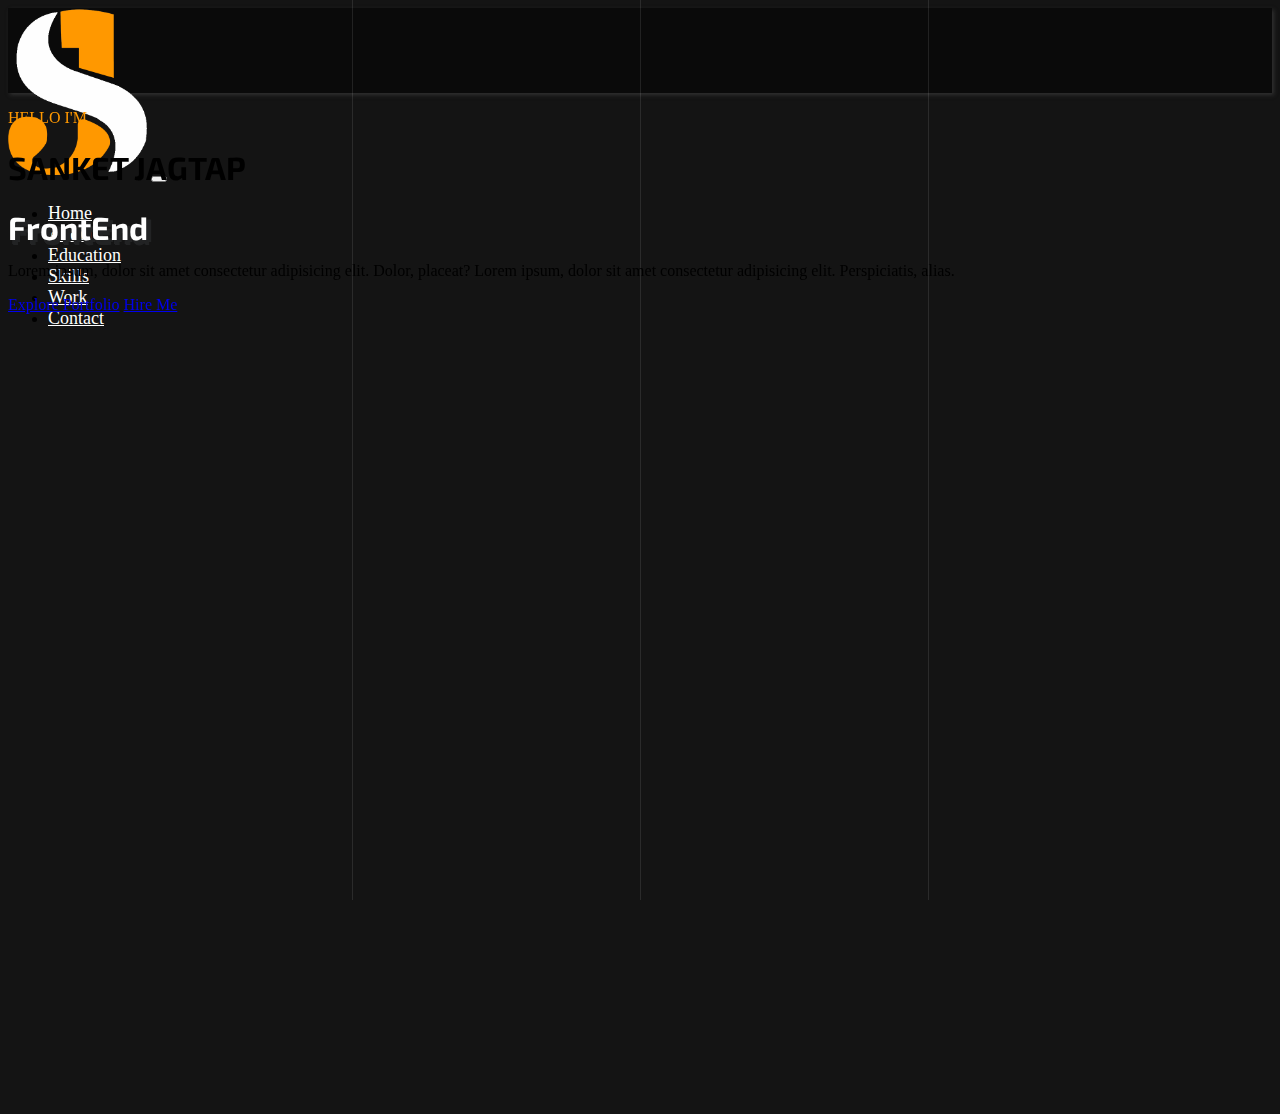
<file: index.html>
<!doctype html>
<html lang="en">
  <head>
    <!-- Required meta tags -->
    <meta charset="utf-8">
    <meta name="viewport" content="width=device-width, initial-scale=1">

    <!-- Bootstrap CSS -->
    <link href="https://cdn.jsdelivr.net/npm/bootstrap@5.1.2/dist/css/bootstrap.min.css" rel="stylesheet" integrity="sha384-uWxY/CJNBR+1zjPWmfnSnVxwRheevXITnMqoEIeG1LJrdI0GlVs/9cVSyPYXdcSF" crossorigin="anonymous">

    <title>Sanket Jagtap</title>
    <!-- css link -->
    <link rel="stylesheet" href="css/style.css">

    <!-- fontawsome cdn -->
    <link rel="stylesheet" href="https://pro.fontawesome.com/releases/v5.10.0/css/all.css" integrity="sha384-AYmEC3Yw5cVb3ZcuHtOA93w35dYTsvhLPVnYs9eStHfGJvOvKxVfELGroGkvsg+p" crossorigin="anonymous"/>

    <!-- aos -->
    <link href="https://unpkg.com/aos@2.3.1/dist/aos.css" rel="stylesheet">

  </head>
  <body>
    <!-- background animation -->
    <div class="lines">
      <div class="line"></div>
      <div class="line"></div>
      <div class="line"></div>
    </div>
    <!-- header section start -->
    
    <section id="header">
      
    </section>
    <!-- header section end -->

    <!-- hero section start -->

<section id="hero" class="">
    <div class="container">
        <div class="row py-5 py-lg-0">
            <div class="col-12 col-md-6 mx-auto text-white pt-md-5 mt-md-5" data-aos="fade-right"
            data-aos-offset="300"
            data-aos-easing="ease-in-sine">
                <p class="text-orange fw-bold fs-5  mt-lg-5 pt-5">HELLO I'M</p>
                <h1 class=" fw-bold mb-3">SANKET JAGTAP</h1>
                
                <div class="word"></div>
                <p class="my-3">Lorem ipsum, dolor sit amet consectetur adipisicing elit. Dolor, placeat? Lorem ipsum, dolor sit amet consectetur adipisicing elit. Perspiciatis, alias.</p>
                
                <a class="btn border rounded-0 text-white px-4 me-2" href="work.html">Explore Portfolio</a>
                
                <a class="btn border rounded-0 text-white px-4 me-2" href="contact.html">Hire Me</a>

            </div>
            <div class="col-12 col-md-6  right  pt-lg-0" data-aos="fade-left"
            data-aos-anchor="#example-anchor"
            data-aos-offset="500"
            data-aos-duration="700"
            data-aos-easing="ease-in-sine">
                <img src="images/my.png" class="img-fluid w-100" alt="">
            </div>
        </div>
    </div>
</section>
    
    <!-- hero section end -->


 

  









    <!-- Option 1: Bootstrap Bundle with Popper -->
    <script src="https://cdn.jsdelivr.net/npm/bootstrap@5.1.2/dist/js/bootstrap.bundle.min.js" integrity="sha384-kQtW33rZJAHjgefvhyyzcGF3C5TFyBQBA13V1RKPf4uH+bwyzQxZ6CmMZHmNBEfJ" crossorigin="anonymous"></script>

    <!-- jquery cdn -->
    <script src="https://code.jquery.com/jquery-3.6.0.min.js" integrity="sha256-/xUj+3OJU5yExlq6GSYGSHk7tPXikynS7ogEvDej/m4=" crossorigin="anonymous"></script>

    <script src="js/script.js"></script>

    <!-- aos -->
    <script src="https://unpkg.com/aos@2.3.1/dist/aos.js"></script>

    <script>
      AOS.init();
    </script>
  </body>
</html>
</file>
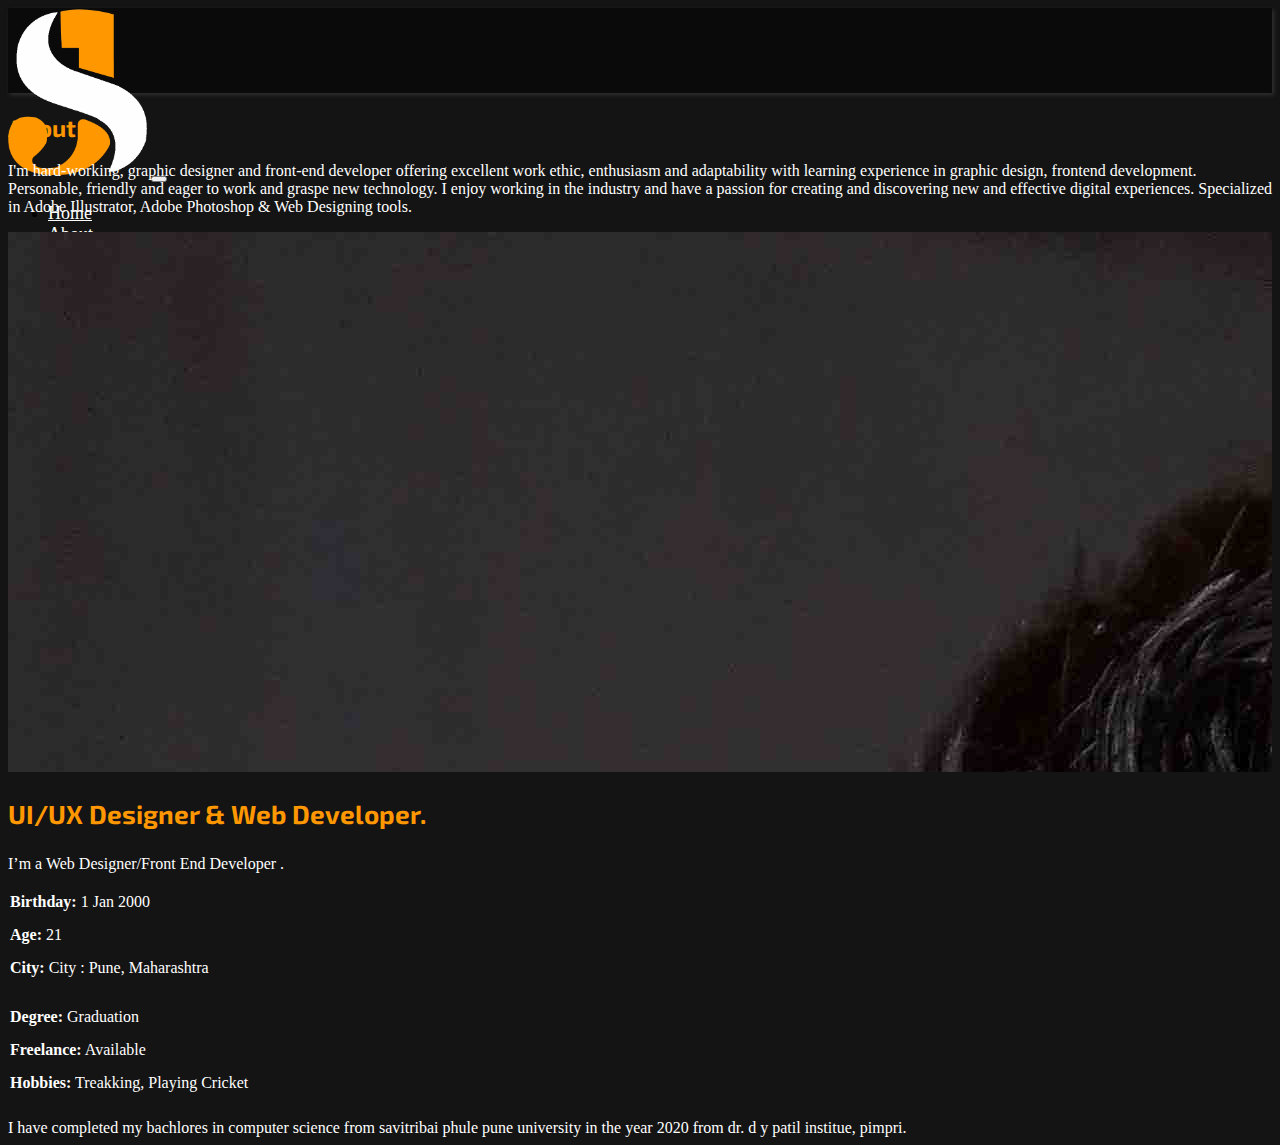
<file: about.html>
<!doctype html>
<html lang="en">
  <head>
    <!-- Required meta tags -->
    <meta charset="utf-8">
    <meta name="viewport" content="width=device-width, initial-scale=1">

    <!-- Bootstrap CSS -->
    <link href="https://cdn.jsdelivr.net/npm/bootstrap@5.1.2/dist/css/bootstrap.min.css" rel="stylesheet" integrity="sha384-uWxY/CJNBR+1zjPWmfnSnVxwRheevXITnMqoEIeG1LJrdI0GlVs/9cVSyPYXdcSF" crossorigin="anonymous">

    <title>Hello, world!</title>
    <link rel="stylesheet" href="css/style.css">
    <style>
      .longEnough {
  max-height: 100%;
  width: 100%;
  overflow: auto;
}
    </style>
  </head>
  <body>

    <div class="longEnough mCustomScrollbar" data-mcs-theme="dark">
</div>
    <section id="header"></section>


    
    <!-- about section start -->
    <section id="about" class="about py-4 ">
        <div class="container">
      
          <div class="section-title" >
            <h2 class="text-orange">About</h2>
            <p class="">I'm hard-working, graphic designer and front-end developer offering excellent work ethic, enthusiasm and adaptability with learning experience in graphic design, frontend development. Personable, friendly and eager to work and graspe new technology. I enjoy working in the industry and have a passion for creating and discovering new and effective digital experiences. Specialized in Adobe Illustrator, Adobe Photoshop & Web Designing tools.</p>
          </div>
      
          <div class="row ">
            <div class="col-lg-4 img-box" data-aos="fade-right">
              <img src="images/about-img.jpg" class="img-fluid" alt="">
            </div>
            <div class="col-lg-8 pt-4 pt-lg-0 content" data-aos="fade-left">
              <h3>UI/UX Designer &amp; Web Developer.</h3>
              <p class="font-italic">
                I’m a Web Designer/Front End Developer .
              </p>
              <div class="row">
                <div class="col-lg-6">
                  <ul>
                    <li><i class="icofont-rounded-right"></i> <strong>Birthday:</strong> 1 Jan 2000</li>
                    <li><i class="icofont-rounded-right"></i> <strong>Age:</strong> 21</li>
                    
                    <li><i class="icofont-rounded-right"></i> <strong>City:</strong> City : Pune, Maharashtra</li>
                  </ul>
                </div>
                <div class="col-lg-6">
                  <ul>
                    
                    <li><i class="icofont-rounded-right"></i> <strong>Degree:</strong> Graduation</li>
                    
                    <li><i class="icofont-rounded-right"></i> <strong>Freelance:</strong> Available</li>
                    <li><i class="icofont-rounded-right"></i> <strong>Hobbies:</strong> Treakking, Playing Cricket</li>
                  </ul>
                </div>
              </div>
              <p>
                I have completed my bachlores in computer science from savitribai phule pune university in the year 2020 from dr. d y patil institue, pimpri.
              </p>
            </div>
          </div>
      
        </div>
      </section>
    <!-- about section end -->

    <!-- Option 1: Bootstrap Bundle with Popper -->
    <script src="https://cdn.jsdelivr.net/npm/bootstrap@5.1.2/dist/js/bootstrap.bundle.min.js" integrity="sha384-kQtW33rZJAHjgefvhyyzcGF3C5TFyBQBA13V1RKPf4uH+bwyzQxZ6CmMZHmNBEfJ" crossorigin="anonymous"></script>

  </body>
  <!-- jquery cdn -->
  <script src="https://code.jquery.com/jquery-3.6.0.min.js" integrity="sha256-/xUj+3OJU5yExlq6GSYGSHk7tPXikynS7ogEvDej/m4=" crossorigin="anonymous"></script>

  <script src="js/script.js"></script>
</html>
</file>
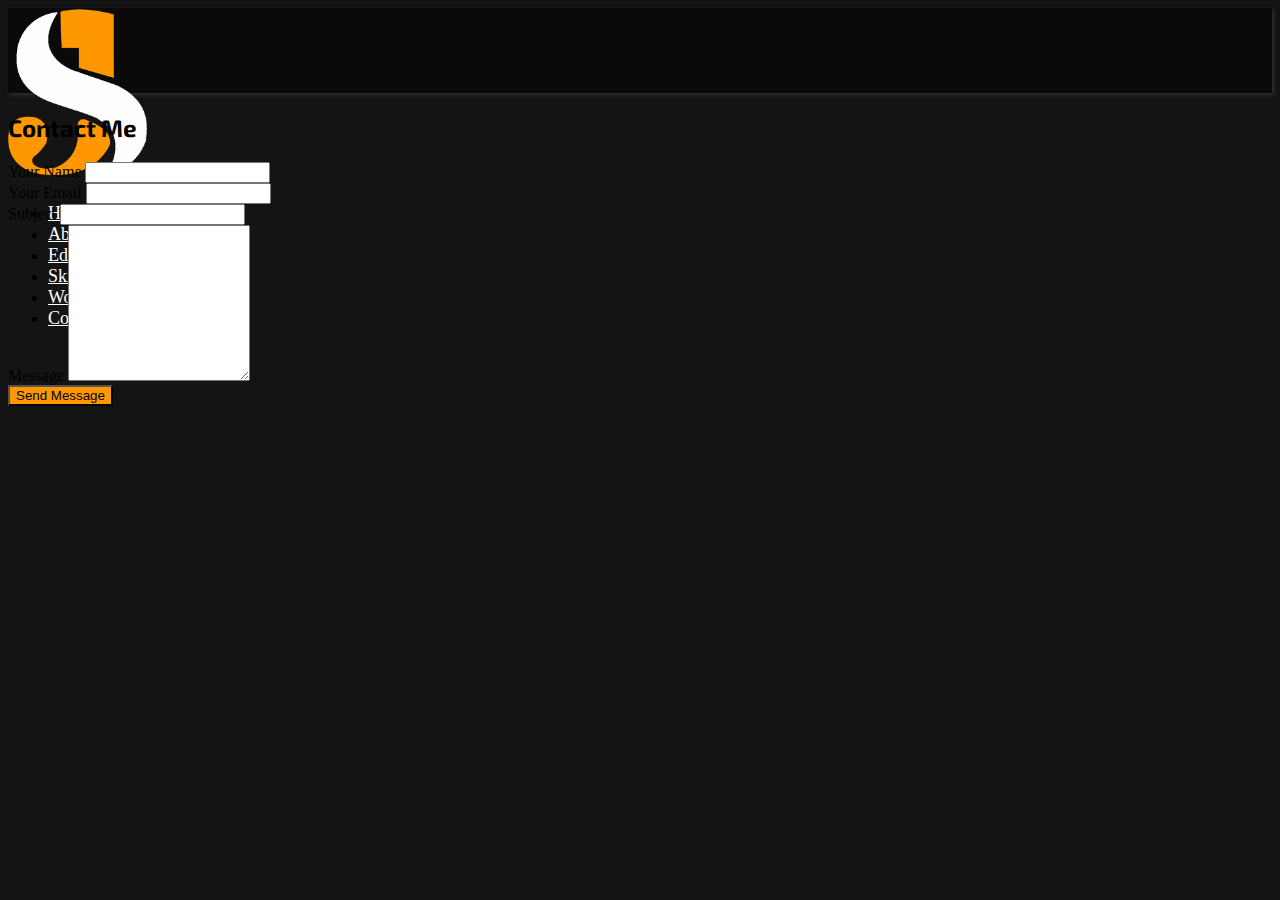
<file: contact.html>
<!doctype html>
<html lang="en">
  <head>
    <!-- Required meta tags -->
    <meta charset="utf-8">
    <meta name="viewport" content="width=device-width, initial-scale=1">

    <!-- Bootstrap CSS -->
    <link href="https://cdn.jsdelivr.net/npm/bootstrap@5.1.2/dist/css/bootstrap.min.css" rel="stylesheet" integrity="sha384-uWxY/CJNBR+1zjPWmfnSnVxwRheevXITnMqoEIeG1LJrdI0GlVs/9cVSyPYXdcSF" crossorigin="anonymous">

    <title>Hello, world!</title>
    <link rel="stylesheet" href="css/style.css">
  </head>
  <body>
    <section id="header"></section>


    
 <!-- contact section start -->
 <section class="contact text-white py-4" >
    <div class="container">
        <div class="row">

            <div class="col-6 mx-auto">
                <h2 class="text-center">Contact Me</h2>
                <form >
                  <div class="form-row">
                    <div class="form-group col-12">
                      <label for="name">Your Name</label>
                      <input type="text" name="name" class="form-control" id="name" data-rule="minlen:4" data-msg="Please enter at least 4 chars" />
                      <div class="validate"></div>
                    </div>
                    <div class="form-group col-12">
                      <label for="name">Your Email</label>
                      <input type="email" class="form-control" name="email" id="email" data-rule="email" data-msg="Please enter a valid email" />
                      <div class="validate"></div>
                    </div>
                  </div>
                  <div class="form-group">
                    <label for="name">Subject</label>
                    <input type="text" class="form-control" name="subject" id="subject" data-rule="minlen:4" data-msg="Please enter at least 8 chars of subject" />
                    <div class="validate"></div>
                  </div>
                  <div class="form-group">
                    <label for="name">Message</label>
                    <textarea class="form-control" name="message" rows="10" data-rule="required" data-msg="Please write something for us"></textarea>
                    <div class="validate"></div>
                  </div>
                  
                  <div class="text-center"><button class="btn bg-orange mt-4" type="submit">Send Message</button></div>
                </form>
              </div>
        </div>
    </div>
</section>

  <!-- contact section end -->

    <!-- Option 1: Bootstrap Bundle with Popper -->
    <script src="https://cdn.jsdelivr.net/npm/bootstrap@5.1.2/dist/js/bootstrap.bundle.min.js" integrity="sha384-kQtW33rZJAHjgefvhyyzcGF3C5TFyBQBA13V1RKPf4uH+bwyzQxZ6CmMZHmNBEfJ" crossorigin="anonymous"></script>

  </body>
  <!-- jquery cdn -->
  <script src="https://code.jquery.com/jquery-3.6.0.min.js" integrity="sha256-/xUj+3OJU5yExlq6GSYGSHk7tPXikynS7ogEvDej/m4=" crossorigin="anonymous"></script>

  <script src="js/script.js"></script>
</html>
</file>
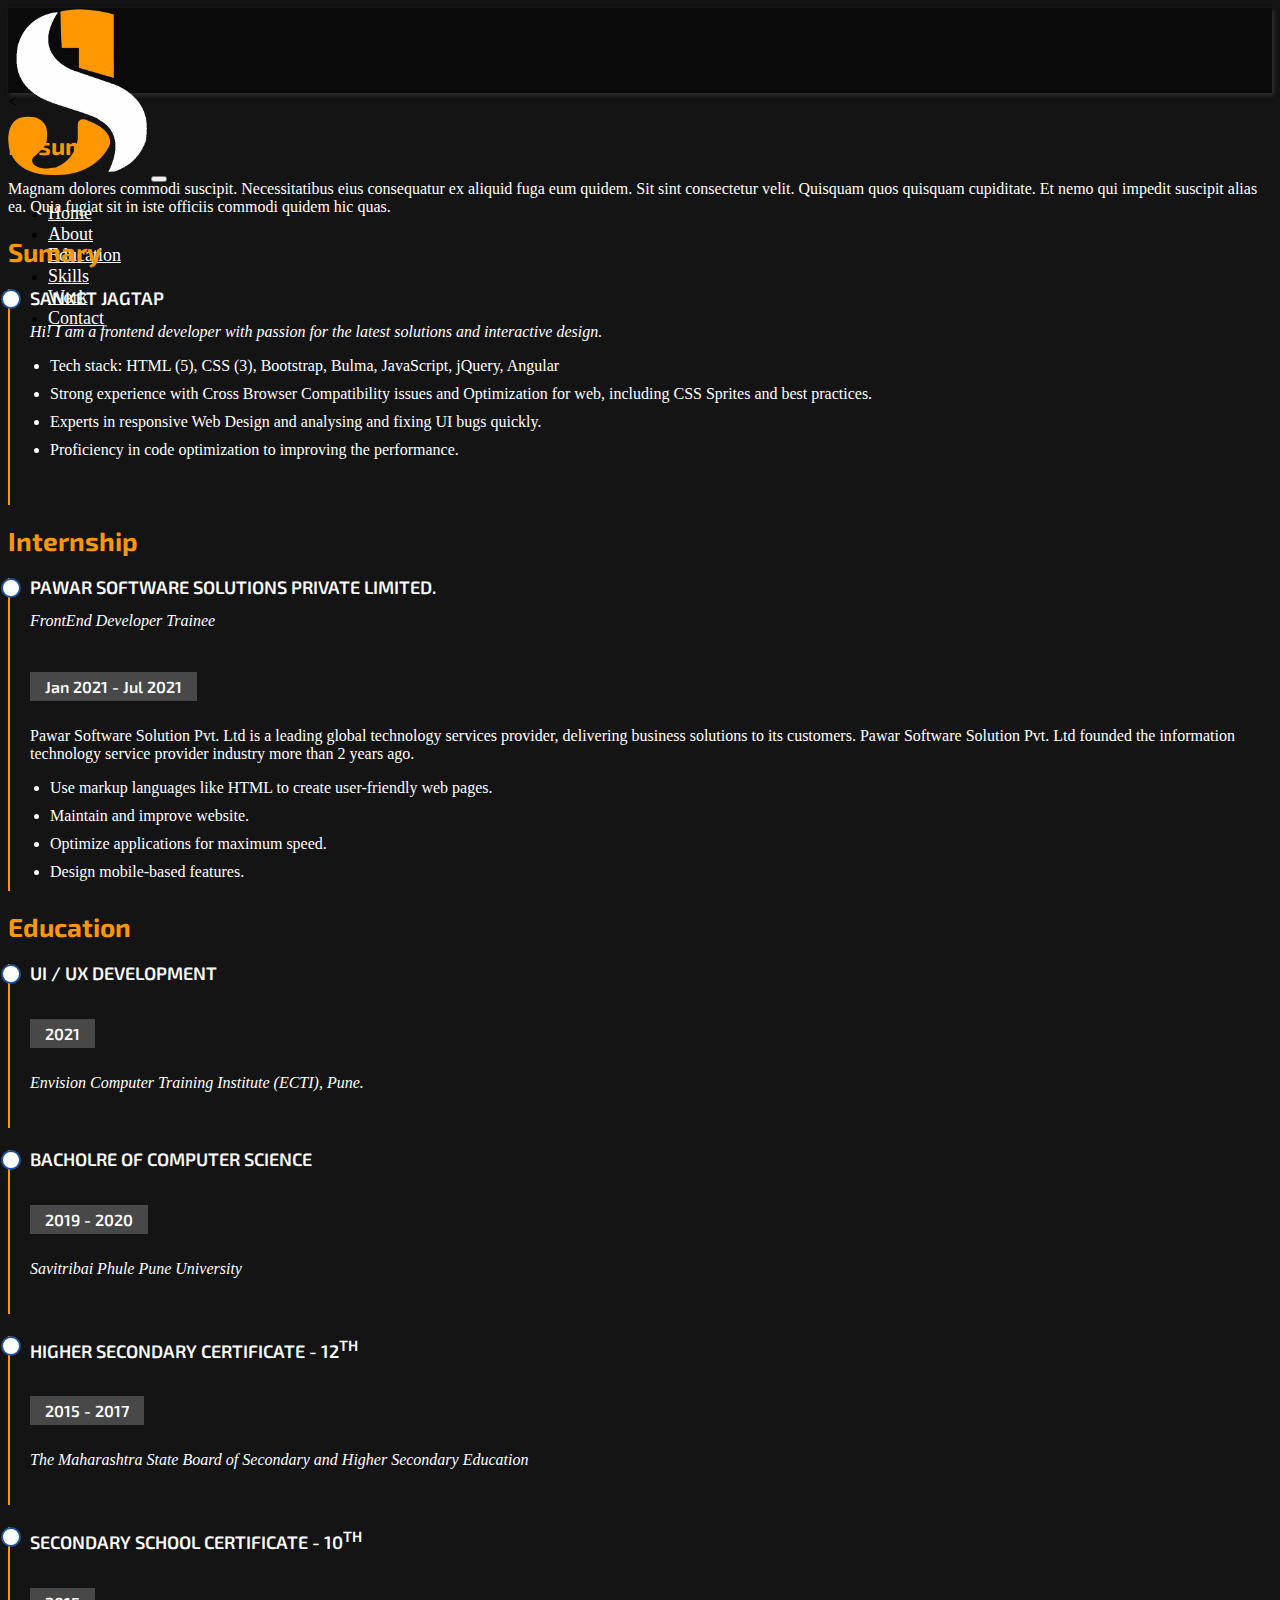
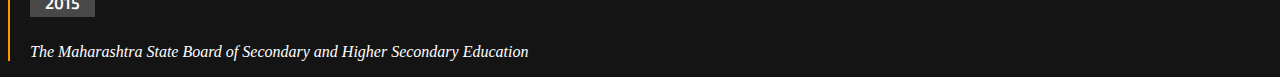
<file: education.html>
<!doctype html>
<html lang="en">
  <head>
    <!-- Required meta tags -->
    <meta charset="utf-8">
    <meta name="viewport" content="width=device-width, initial-scale=1">

    <!-- Bootstrap CSS -->
    <link href="https://cdn.jsdelivr.net/npm/bootstrap@5.1.2/dist/css/bootstrap.min.css" rel="stylesheet" integrity="sha384-uWxY/CJNBR+1zjPWmfnSnVxwRheevXITnMqoEIeG1LJrdI0GlVs/9cVSyPYXdcSF" crossorigin="anonymous">

    <title>Hello, world!</title>
    <link rel="stylesheet" href="css/style.css">
  </head>
  <body>
    <section id="header"></section>


    
 
  <!-- educatiom section start -->
  <<section id="resume" class="resume py-5">
    <div class="container">

      <div class="section-title " >
        <h2 class="text-orange ">Resume</h2>
        <p class="mt-4">Magnam dolores commodi suscipit. Necessitatibus eius consequatur ex aliquid fuga eum quidem. Sit sint consectetur velit. Quisquam quos quisquam cupiditate. Et nemo qui impedit suscipit alias ea. Quia fugiat sit in iste officiis commodi quidem hic quas.</p>
      </div>

      <div class="row ">
        <div class="col-lg-6" data-aos="fade-up">
          <h3 class="resume-title">Sumary</h3>
          <div class="resume-item pb-0">
            <h4>Sanket Jagtap</h4>
            <p><em>Hi! I am a frontend developer with passion for the latest solutions and interactive design.</em></p>
            
            <ul>
              <li>Tech stack: HTML (5), CSS (3), Bootstrap, Bulma, JavaScript, jQuery, Angular</li>
              <li>Strong experience with Cross Browser Compatibility issues and Optimization for web, including CSS Sprites and best practices.</li>
              <li>Experts in responsive Web Design and analysing and fixing UI bugs quickly.</li>
              <li>Proficiency in code optimization to improving the performance.</li>
            </ul>
          </div>

          <h3 class="resume-title">Internship</h3>
          <div class="resume-item">
            <h4>PAWAR SOFTWARE SOLUTIONS PRIVATE LIMITED.</h4>
            <p><em>FrontEnd Developer Trainee</em></p>
            <h5>Jan 2021 - Jul 2021</h5>
            <p>Pawar Software Solution Pvt. Ltd is a leading global technology services provider, delivering business solutions to its customers. Pawar Software Solution Pvt. Ltd founded the information technology service provider industry more than 2 years ago.</p>
            <ul>
              <li>Use markup languages like HTML to create user-friendly web pages.</li>
              <li>Maintain and improve website. </li>
              <li>Optimize applications for maximum speed.
            </li>
              <li>Design mobile-based features.</li>
            </ul>
          </div>

         
        </div>
        <div class="col-lg-6" data-aos="fade-up" data-aos-delay="100">
         
            <h3 class="resume-title">Education</h3>
            <div class="resume-item">
              <h4>UI / UX DEVELOPMENT</h4>
              <h5>2021</h5>
              <p><em>Envision Computer Training Institute (ECTI), Pune.</em></p>
            </div>
            <div class="resume-item">
              <h4>Bacholre of computer science</h4>
              <h5>2019 - 2020</h5>
              <p><em>Savitribai Phule Pune University</em></p>
            </div>
            <div class="resume-item">
              <h4> Higher Secondary Certificate - 12<sup>th</sup></h4>
              <h5>2015 - 2017</h5>
              <p><em>The Maharashtra State Board of Secondary and Higher Secondary Education</em></p>
             
            </div>
            <div class="resume-item">
              <h4> Secondary School Certificate - 10<sup>th</sup></h4>
              <h5>2015</h5>
              <p><em>The Maharashtra State Board of Secondary and Higher Secondary Education</em></p>
             
            </div>
        </div>
      </div>

    </div>
  </section>

  <!-- educatiom section end -->

    <!-- Option 1: Bootstrap Bundle with Popper -->
    <script src="https://cdn.jsdelivr.net/npm/bootstrap@5.1.2/dist/js/bootstrap.bundle.min.js" integrity="sha384-kQtW33rZJAHjgefvhyyzcGF3C5TFyBQBA13V1RKPf4uH+bwyzQxZ6CmMZHmNBEfJ" crossorigin="anonymous"></script>

  </body>
  <!-- jquery cdn -->
  <script src="https://code.jquery.com/jquery-3.6.0.min.js" integrity="sha256-/xUj+3OJU5yExlq6GSYGSHk7tPXikynS7ogEvDej/m4=" crossorigin="anonymous"></script>

  <script src="js/script.js"></script>
</html>
</file>
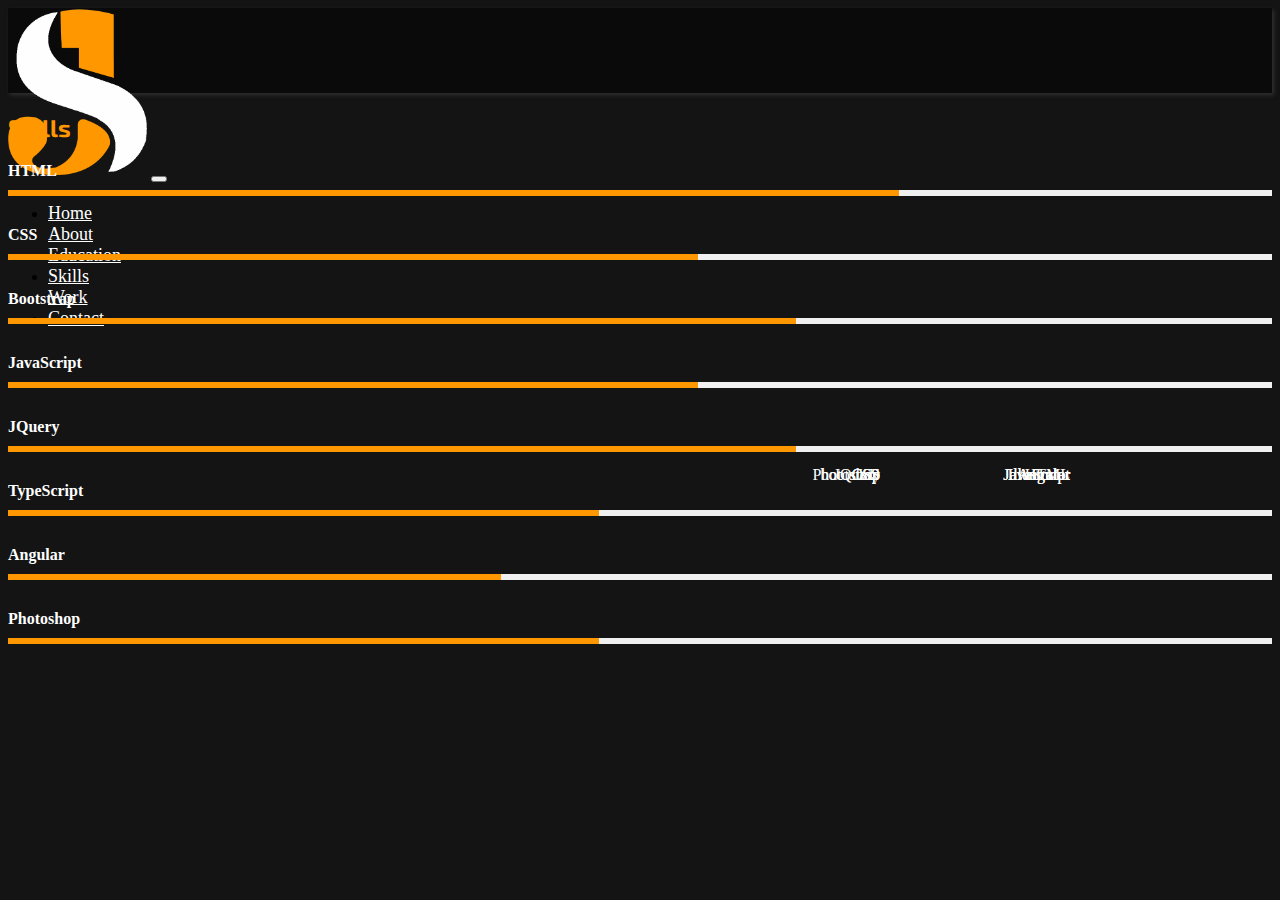
<file: skills.html>
<!doctype html>
<html lang="en">
  <head>
    <!-- Required meta tags -->
    <meta charset="utf-8">
    <meta name="viewport" content="width=device-width, initial-scale=1">

    <!-- Bootstrap CSS -->
    <link href="https://cdn.jsdelivr.net/npm/bootstrap@5.1.2/dist/css/bootstrap.min.css" rel="stylesheet" integrity="sha384-uWxY/CJNBR+1zjPWmfnSnVxwRheevXITnMqoEIeG1LJrdI0GlVs/9cVSyPYXdcSF" crossorigin="anonymous">

    <title>Hello, world!</title>
    <link rel="stylesheet" href="css/style.css">

    <link rel="stylesheet" href="https://pro.fontawesome.com/releases/v5.10.0/css/all.css" integrity="sha384-AYmEC3Yw5cVb3ZcuHtOA93w35dYTsvhLPVnYs9eStHfGJvOvKxVfELGroGkvsg+p" crossorigin="anonymous"/>

  </head>
  <body>

  

    <section id="header"></section>


    
 <!-- skills -->

 <section class="skills pt-5 ">
    <div class="container">
      <div class="row ">
         <div class="col-12 col-lg-6">
           <h2 class="text-orange text-center">Skills</h2>
            

          <div class="skills">
            <!-- skill -->
            <div class="skill">
               <!-- title -->
               <div class="skill-title ">
                  <i class="fab fa-html5 text-white fs-3 me-3"></i>
                  HTML
               </div>
               <!-- bar -->
               <div class="skill-bar" data-bar="90"><span></span></div>
            </div>
            <!-- #skill -->
            <!-- skill -->
            <div class="skill">
               <!-- title -->
               <div class="skill-title">
                  <i class="fab fa-css3 text-white fs-3 me-3"></i>
                  CSS
               </div>
               <!-- bar -->
               <div class="skill-bar" data-bar="70"><span></span></div>
            </div>
            <!-- #skill -->
            <!-- skill -->
            <div class="skill">
               <!-- title -->
               <div class="skill-title">
                  <i class="fab fa-bootstrap text-white fs-3 me-3"></i>
                  Bootstrap
               </div>
               <!-- bar -->
               <div class="skill-bar" data-bar="80"><span class=""></span></span></div>
            </div>
            <!-- #skill -->
            <!-- skill -->
            <div class="skill">
               <!-- title -->
               <div class="skill-title">
                  <i class="fab fa-js text-white fs-3 me-3"></i>
                  JavaScript
               </div>
               <!-- bar -->
               <div class="skill-bar" data-bar="70"><span></span></div>
            </div>
            <!-- #skill -->
            <!-- skill -->
            <div class="skill">
               <!-- title -->
               <div class="skill-title">
                  <i class="fab fa-jquery text-orange fs-3 "></i>
                  JQuery
               </div>
               <!-- bar -->
               <div class="skill-bar" data-bar="80"><span></span></div>
            </div>
            <!-- #skill -->
            <!-- skill -->
            <div class="skill">
               <!-- title -->
               <div class="skill-title">
                  <i class="fab fa-ts text-orange fs-3 "></i>
                  TypeScript
               </div>
               <!-- bar -->
               <div class="skill-bar" data-bar="60"><span></span></div>
            </div>
            <!-- #skill -->
            <!-- skill -->
            <div class="skill">
               <!-- title -->
               <div class="skill-title">
                  <i class="fab fa-angular text-danger fs-3 "></i>
                  Angular
               </div>
               <!-- bar -->
               <div class="skill-bar" data-bar="50"><span></span></div>
            </div>
            <!-- #skill -->
            <!-- skill -->
            <div class="skill">
               <!-- title -->
               <div class="skill-title">
                  <i class="fab fa-photoshop text-orange fs-3 "></i>
                  Photoshop
               </div>
               <!-- bar -->
               <div class="skill-bar" data-bar="60"><span></span></div>
            </div>
            <!-- #skill -->
        </div>
        <div class="d-none d-lg-block animation">
         <p id="html" >HTML</p>
         <p id="css" >CSS</p>
         <p id="illu" >Illustrater</p>
         <p id="js" >JavaScript</p>
         <p id="ang" >Angular</p>
         <p id="jquery" >JQuery</p>
         <p id="bootstarp" >bootstrap</p>
         <p id="xd" >XD</p>
         <p id="ps" >Photoshop</p>
         <p id="css" >CSS</p>
         <p id="illu" >Illustrater</p>
         <p id="js" >JavaScript</p>
         <p id="ang" >Angular</p>
     </div>
      </div>
    </div>
  </section>
  <!-- skilss section end -->

    <!-- Option 1: Bootstrap Bundle with Popper -->
    <script src="https://cdn.jsdelivr.net/npm/bootstrap@5.1.2/dist/js/bootstrap.bundle.min.js" integrity="sha384-kQtW33rZJAHjgefvhyyzcGF3C5TFyBQBA13V1RKPf4uH+bwyzQxZ6CmMZHmNBEfJ" crossorigin="anonymous"></script>

  </body>
  <!-- jquery cdn -->
  <script src="https://code.jquery.com/jquery-3.6.0.min.js" integrity="sha256-/xUj+3OJU5yExlq6GSYGSHk7tPXikynS7ogEvDej/m4=" crossorigin="anonymous"></script>

  <script src="js/script.js"></script>
</html>
</file>
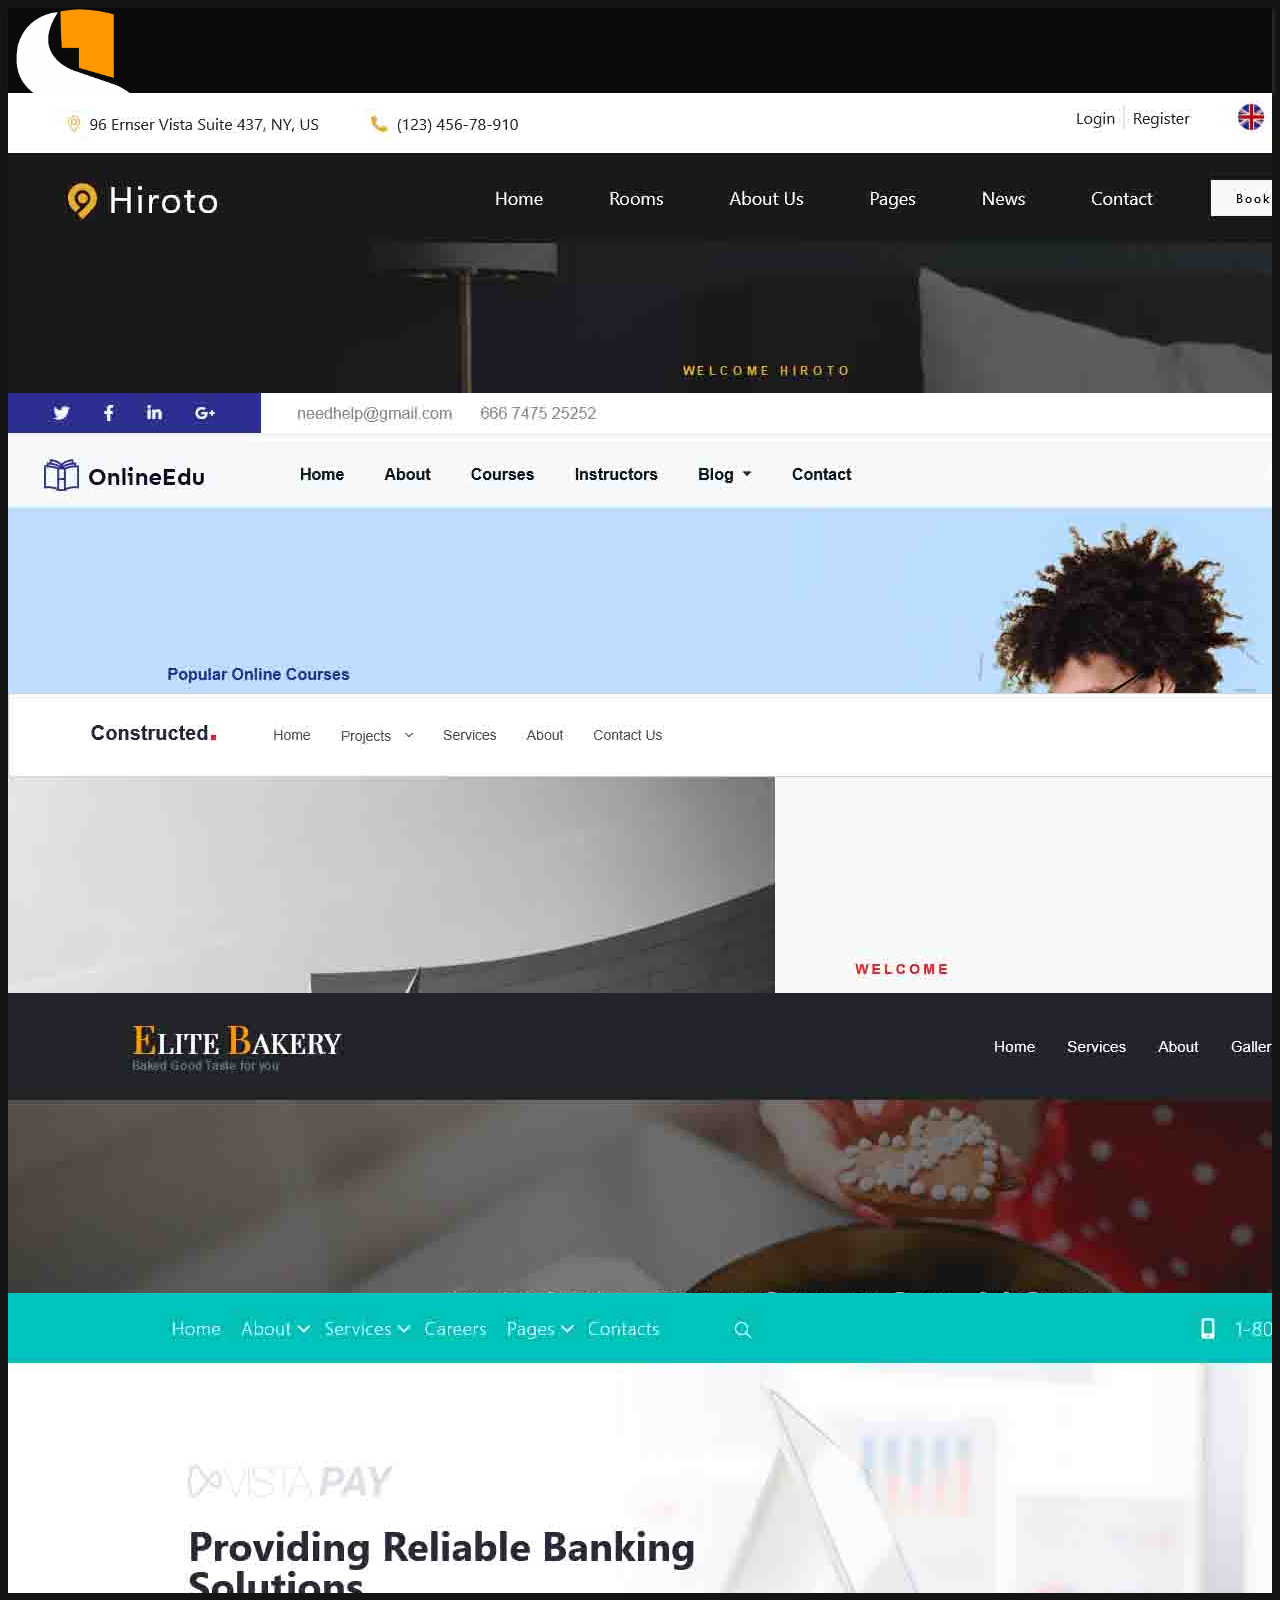
<file: work.html>
<!doctype html>
<html lang="en">
  <head>
    <!-- Required meta tags -->
    <meta charset="utf-8">
    <meta name="viewport" content="width=device-width, initial-scale=1">

    <!-- Bootstrap CSS -->
    <link href="https://cdn.jsdelivr.net/npm/bootstrap@5.1.2/dist/css/bootstrap.min.css" rel="stylesheet" integrity="sha384-uWxY/CJNBR+1zjPWmfnSnVxwRheevXITnMqoEIeG1LJrdI0GlVs/9cVSyPYXdcSF" crossorigin="anonymous">

    <title>Hello, world!</title>
    <link rel="stylesheet" href="css/style.css">
  </head>
  <body>
    <section id="header"></section>

<section id="work">
  <div class="container">
 
    <div class="row g-4 ">
      <div class="col-4">
          <div class="content work-card text-center">
              <img src="images/work-img/Hiroto.jpg" class="img-fluid" alt="">
              <div class="top">
                  <h2>Hiroto</h2>
                  <h6>Resturent</h6>
              </div>
              <div class="bottom"><a href="#" class="btn ">View</a></div>
          </div>
      </div>
      <div class="col-4">
          <div class="content work-card text-center">
              <img src="images/work-img/onlineedu.jpg" class="img-fluid" alt="">
              <div class="top">
                  <h2>OnlineEdu</h2>
                  <h6>college</h6>
              </div>
              <div class="bottom"><a href="#" class="btn  ">View</a></div>
          </div>
      </div>
      <div class="col-4">
          <div class="content work-card text-center">
              <img src="images/work-img/Constructed.jpg" class="img-fluid" alt="">
              <div class="top">
                  <h2>Hiroto</h2>
                  <h6>Resturent</h6>
              </div>
              <div class="bottom"><a href="#" class="btn ">View</a></div>
          </div>
      </div>
      <div class="col-4">
          <div class="content work-card text-center">
              <img src="images/work-img/elite.jpg" class="img-fluid" alt="">
              <div class="top">
                  <h2>Elite</h2>
                  <h6>Bakery</h6>
              </div>
              <div class="bottom"><a href="#" class="btn  ">View</a></div>
          </div>
      </div>
      <div class="col-4">
          <div class="content work-card text-center">
              <img src="images/work-img/Vista-pay.jpg" class="img-fluid" alt="">
              <div class="top">
                  <h2>Elite</h2>
                  <h6>Bakery</h6>
              </div>
              <div class="bottom"><a href="#" class="btn  ">View</a></div>
          </div>
      </div>

  </div>
</div>
</section>

  
    

    <!-- Option 1: Bootstrap Bundle with Popper -->
    <script src="https://cdn.jsdelivr.net/npm/bootstrap@5.1.2/dist/js/bootstrap.bundle.min.js" integrity="sha384-kQtW33rZJAHjgefvhyyzcGF3C5TFyBQBA13V1RKPf4uH+bwyzQxZ6CmMZHmNBEfJ" crossorigin="anonymous"></script>

  </body>
  <!-- jquery cdn -->
  <script src="https://code.jquery.com/jquery-3.6.0.min.js" integrity="sha256-/xUj+3OJU5yExlq6GSYGSHk7tPXikynS7ogEvDej/m4=" crossorigin="anonymous"></script>

  <script src="js/script.js"></script>
</html>
</file>
<file: css/style.css>
@import url('https://fonts.googleapis.com/css2?family=Cuprum:wght@400;500;600;700&family=Exo+2:wght@300;400;500;600;700&display=swap');

body{
    background: #141414;
    font-family: 'Cuprum' serif;
    
}
h1, h2, h3, h4, h5, h6{
  font-family: 'exo 2';
}


/* back ground */
.lines{

  position: absolute;
  top: 0;
  left: 0;
  right: 0;
  height: 100%;
  margin: auto;
  width: 90vw;
}
  
.line{

  position: absolute;
  width: 1px;
  height: 100%;
  top: 0;
  left: 50%;
  background: rgba(255, 255, 255, 0.1);
  overflow: hidden;
}

  .line::after{

    content: '';
    display: block;
    position: absolute;
    height: 15vh;
    width: 100%;
    top: -50%;
    left: 0;
    background: linear-gradient(to bottom, rgba(255, 255, 255, 0) 0%, #ffffff 75%, #ffffff 100%);
    animation: drop 7s 0s infinite;
    animation-fill-mode: forwards;
    animation-timing-function: cubic-bezier(0.4, 0.26, 0, 0.97);
  }
    
  .line:nth-child(1){

    margin-left: -25%;
  }
    .line:nth-child(1):after{

      animation-delay: 2s;
    }
  
  .line:nth-child(3){

    margin-left: 25%;
  }
  .line:nth-child(3)::after{

    animation-delay: 2.5s;
  }
  .line:nth-child(3){

    margin-left: 25%;
  }
  .line:nth-child(3)::after{

    animation-delay: 2.5s;
  }
  
    
@keyframes drop{

  0%{

    top: -50%;
  }
  100%{

    top: 110%;
  }
}
  


/* color */
.bg-orange{
    background: #ff9800;
}
.text-orange{
    color: #ff9800;
}

/* header */

#header nav{
  height: 85px !important;
  background: rgb(10, 10, 10) !important;
  /* padding: 15px 0px; */
  box-shadow: 2px 2px 4px #313131;
  
}
nav ul li a{
    color: #fff!important;
    font-size: 18px;
    font-weight: 500;
}
nav ul li a:hover {
    color: #ff9800!important;
    border-top: 1px solid #ff9800;
    border-bottom: 1px solid #ff9800;
    transition: all 0.5s ease-in-out;
    
    
}
.logo{
  color: #ffffff;
  font-weight: bolder;
  font-family: cuprum;
  font-size: 31px;
  letter-spacing: 4px;
  /* border: 2px solid #ff9800; */
}
.logo span:nth-child(1){
  color: #ff9800;
  border-bottom: 2px solid rgb(255, 255, 255);
  border-left: 2px solid rgb(255, 255, 255);
  border-top: 2px solid rgb(255, 255, 255);
}
.logo span:nth-child(2){
  color: #ffffff;
  border-bottom: 2px solid #ff9800;
  border-right: 2px solid #ff9800;
  border-top: 2px solid #ff9800;
}

.word {
    
      color: white;
      margin: 0;
      font: 700 normal 2em 'exo 2';
      
      text-shadow: 5px 2px #222324, 2px 4px #222324, 3px 5px #222324;
    }

    #hero .right
    {
      height: 88vh;
      overflow: hidden;
    }
    #hero img{
      width: 00%;
      height: 100vh;
    }
/*--------------------------------------------------------------
# About
--------------------------------------------------------------*/
#about{
    color: #fff;
}
#about .img-box{
  height: 60vh;
  overflow: hidden;
  
}
.about h3 {
    font-weight: 700;
    font-size: 26px;
    color: #ff9800;
  }
  
  .about .content ul {
    list-style: none;
    padding: 0;
  }
  
  .about .content ul li {
    padding-bottom: 10px;
  }
  
  .about .content ul i {
    font-size: 20px;
    padding-right: 2px;
    color: #149ddd;
  }
  
  .about .content p:last-child {
    margin-bottom: 0;
  }


  
  
.skills {
    /* height: 87vh; */
    
    display: flex;
    flex-direction: column;
    justify-content: center;
    
 }
 
 .skills .skill {
    margin-bottom: 30px;
 }
 
 .skills .skill .skill-title {
    color: #ffffff;
    margin-bottom: 10px;
    font-weight: 600;
    font-size: 16px;
 }
 
 .skills .skill .skill-bar {
    width: 0;
    height: 6px;
    background: #f0f0f0;
    transition: 1s cubic-bezier(1, 0, .5, 1);
    -webkit-transition: 1s cubic-bezier(1, 0, .5, 1);
    -ms-transition: 1s cubic-bezier(1, 0, .5, 1);
 }
 
 .skills.active .skill .skill-bar {
    width: 100%;
 }
 
 .skills .skill .skill-bar span {
    float: left;
    width: 0%;
    background: #ff9800;
    height: 6px;
    position: relative;
    transition: 1s cubic-bezier(1, 0, .5, 1);
    -webkit-transition: 1s cubic-bezier(1, 0, .5, 1);
    -ms-transition: 1s cubic-bezier(1, 0, .5, 1);
 }
 
 .skills .skill .skill-bar span b {
    float: left;
    width: 100%;
    position: relative;
    text-align: right;
    opacity: 0;
    font-size: 14px;
    color: #ffffff;
    font-weight: 400;
    top: -23px;
 }

 
.animation p{
  animation: backani 10s linear infinite;
  transition: ease-in-out;
  color: rgb(255, 255, 255);
  /* text-shadow: 2px 2px 4px #ffffff; */
padding: 400px 0px 0px 0px;
  text-align: center;
  position: absolute; top: 50px; right: 400px;
}
.animation p:hover{
  color: #ff9800;
}
#html{
  
  animation-delay: -1s;
  right: 210px;
}
#css{
  animation-delay: -2s;
}
#js{
  animation-delay: -3s;
  right: 210px;
}
#jquery{
  animation-delay: -4s;
}
#bootstrap{
  animation-delay: -5s;
  right: 210px;
}
#ps{
  animation-delay: -6s;
}
#illu{
  animation-delay: -7s;
  right: 210px;
}
#xd{
  animation-delay: -8s;
}
#ang{
  animation-delay: -9s;
  right: 210px;
}

@keyframes backani{
   from { transform: rotate(0deg) translateY(150px) rotate(0deg); }
  to   { transform: rotate(-360deg) translateY(150px) rotate(360deg); }
}

 
/*--------------------------------------------------------------
# Resume
--------------------------------------------------------------*/
.resume{
    color: rgb(255, 255, 255);
    /* background: #fff; */
  }
  .resume .resume-title {
    font-size: 26px;
    font-weight: 700;
    margin-top: 20px;
    margin-bottom: 20px;
    color: #ff9800;
  }
  
  .resume .resume-item {
    padding: 0 0 20px 20px;
    margin-top: -2px;
    border-left: 2px solid #ff9800;
    position: relative;
  }
  
  .resume .resume-item h4 {
    line-height: 18px;
    font-size: 18px;
    font-weight: 600;
    text-transform: uppercase;
    
    color: #fff;
    margin-bottom: 10px;
  }
  
  .resume .resume-item h5 {
    font-size: 16px;
    background: #484848;
    padding: 5px 15px;
    display: inline-block;
    font-weight: 600;
    margin-bottom: 10px;
  }
  
  .resume .resume-item ul {
    padding-left: 20px;
  }
  
  .resume .resume-item ul li {
    padding-bottom: 10px;
  }
  
  .resume .resume-item:last-child {
    padding-bottom: 0;
  }
  
  .resume .resume-item::before {
    content: "";
    position: absolute;
    width: 16px;
    height: 16px;
    border-radius: 50px;
    left: -9px;
    top: 0;
    background: #fff;
    border: 2px solid #1f5297;
  }
  
  @media screen and (max-width: 1024px) {
    #hero .right
    {
      height: auto;
      overflow: hidden;
    }
  }
  @media screen and (max-width: 1200px) {
   .animation p{
      position: absolute; top: 50px; right: 200px;
    }
  }

/* work */
section .work-card {
  height: 300px;
  overflow: hidden;
  position: relative;
  background: rgb(255, 255, 255);

}

section .work-card:hover img{
  display: block;
  animation: animate 15s infinite;
  
}

@keyframes animate {
  0% {
      transform: translateY(0px);
  }

  100% {
      transform: translateY(Calc(300px - 100%));
  }
}

section .work-card .top,
section .work-card .bottom {
  background: rgba(0, 0, 0, 0.5);
  position: absolute;
  transition: all 0.5s ease-in-out;
  display: flex;
  justify-content: center;
  align-items: center;
  flex-direction: column;
  left: 0;
  width: 100%;
  height: 50%;
  color: rgb(255, 255, 255);
}
section .work-card .top {
  top: 0;
  transform: translateY(-100%);
}
section .work-card .bottom{
  bottom: 0;
  transform: translateY(100%);
}
section .work-card:hover .bottom,
section .work-card:hover .top {
  transform: translateY(0%);
}
section .work-card .bottom a {
  border: 1px solid rgb(255, 255, 255);
  border-radius: 0;
  color: #fff;
  padding: 5px 30px;
}

section .work-card .bottom a:hover {
  background-color: rgba(255, 152, 0, 0.5);
}
</file>
